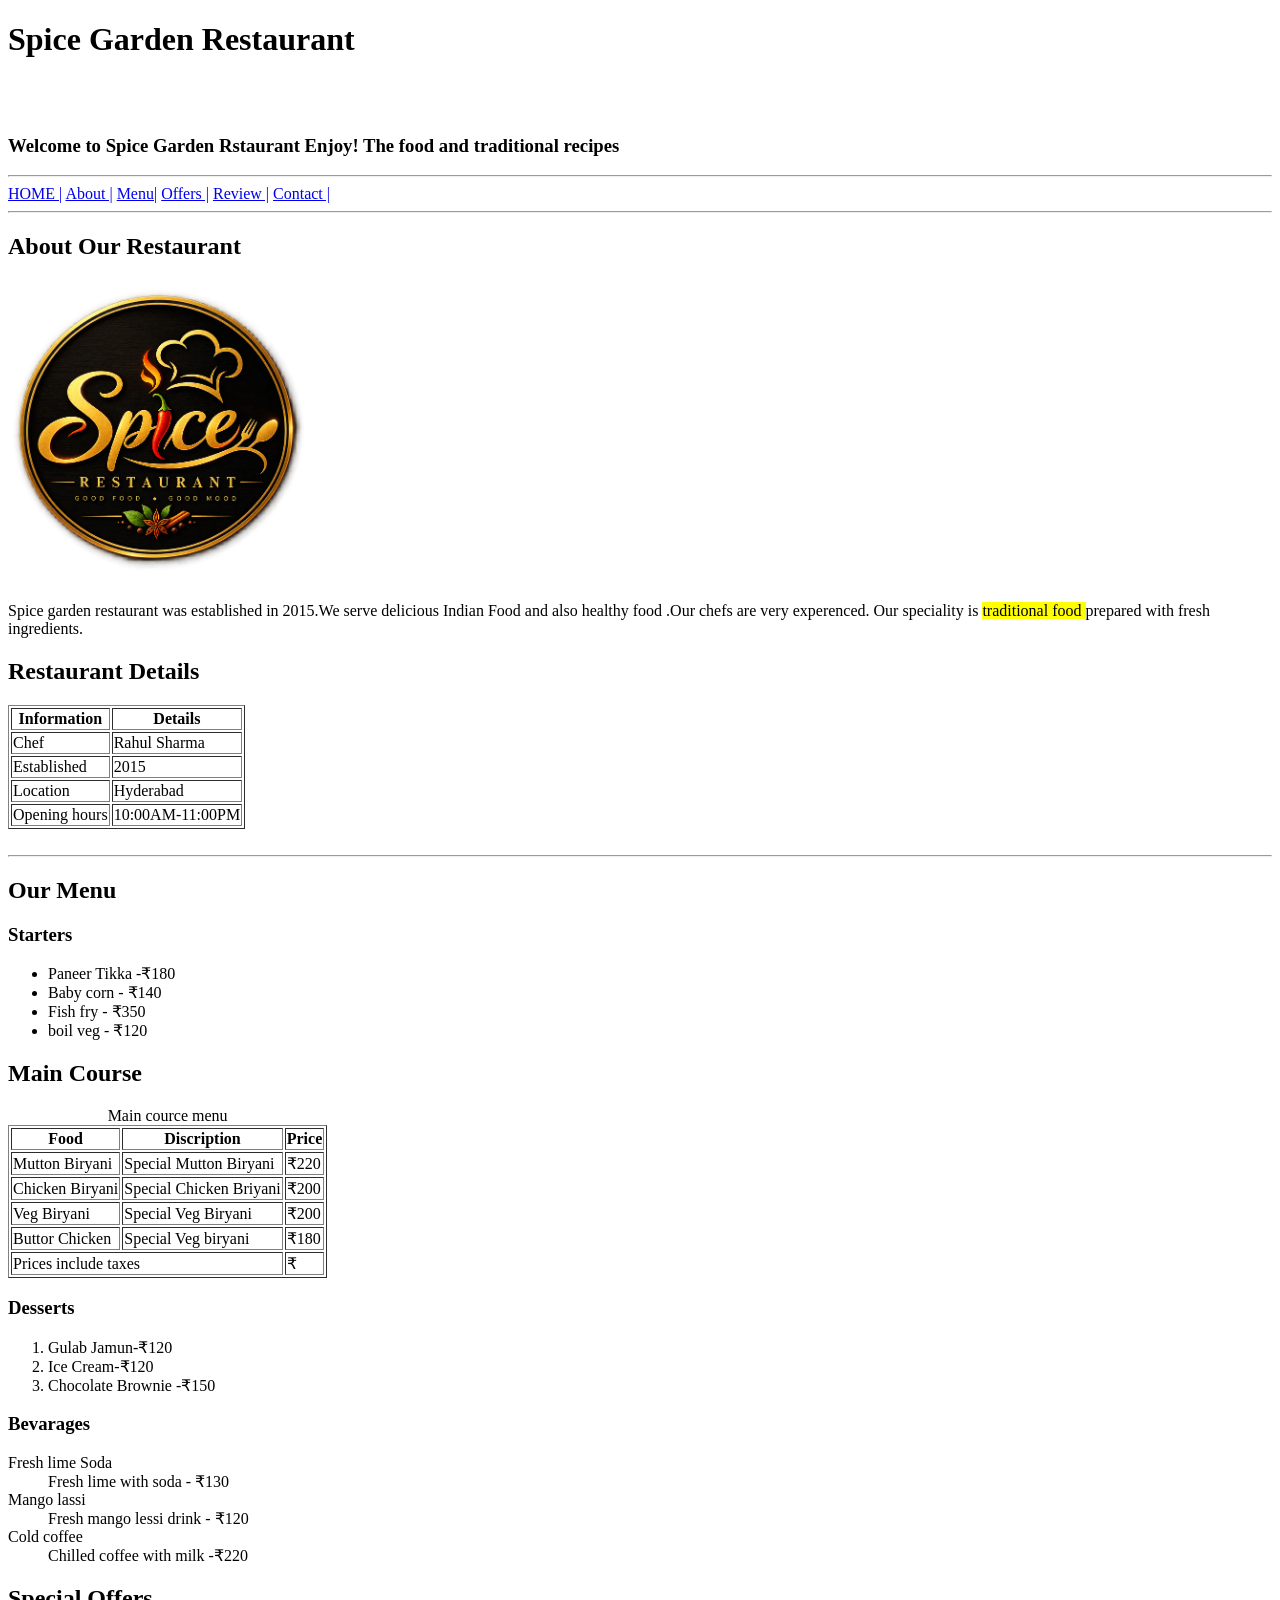
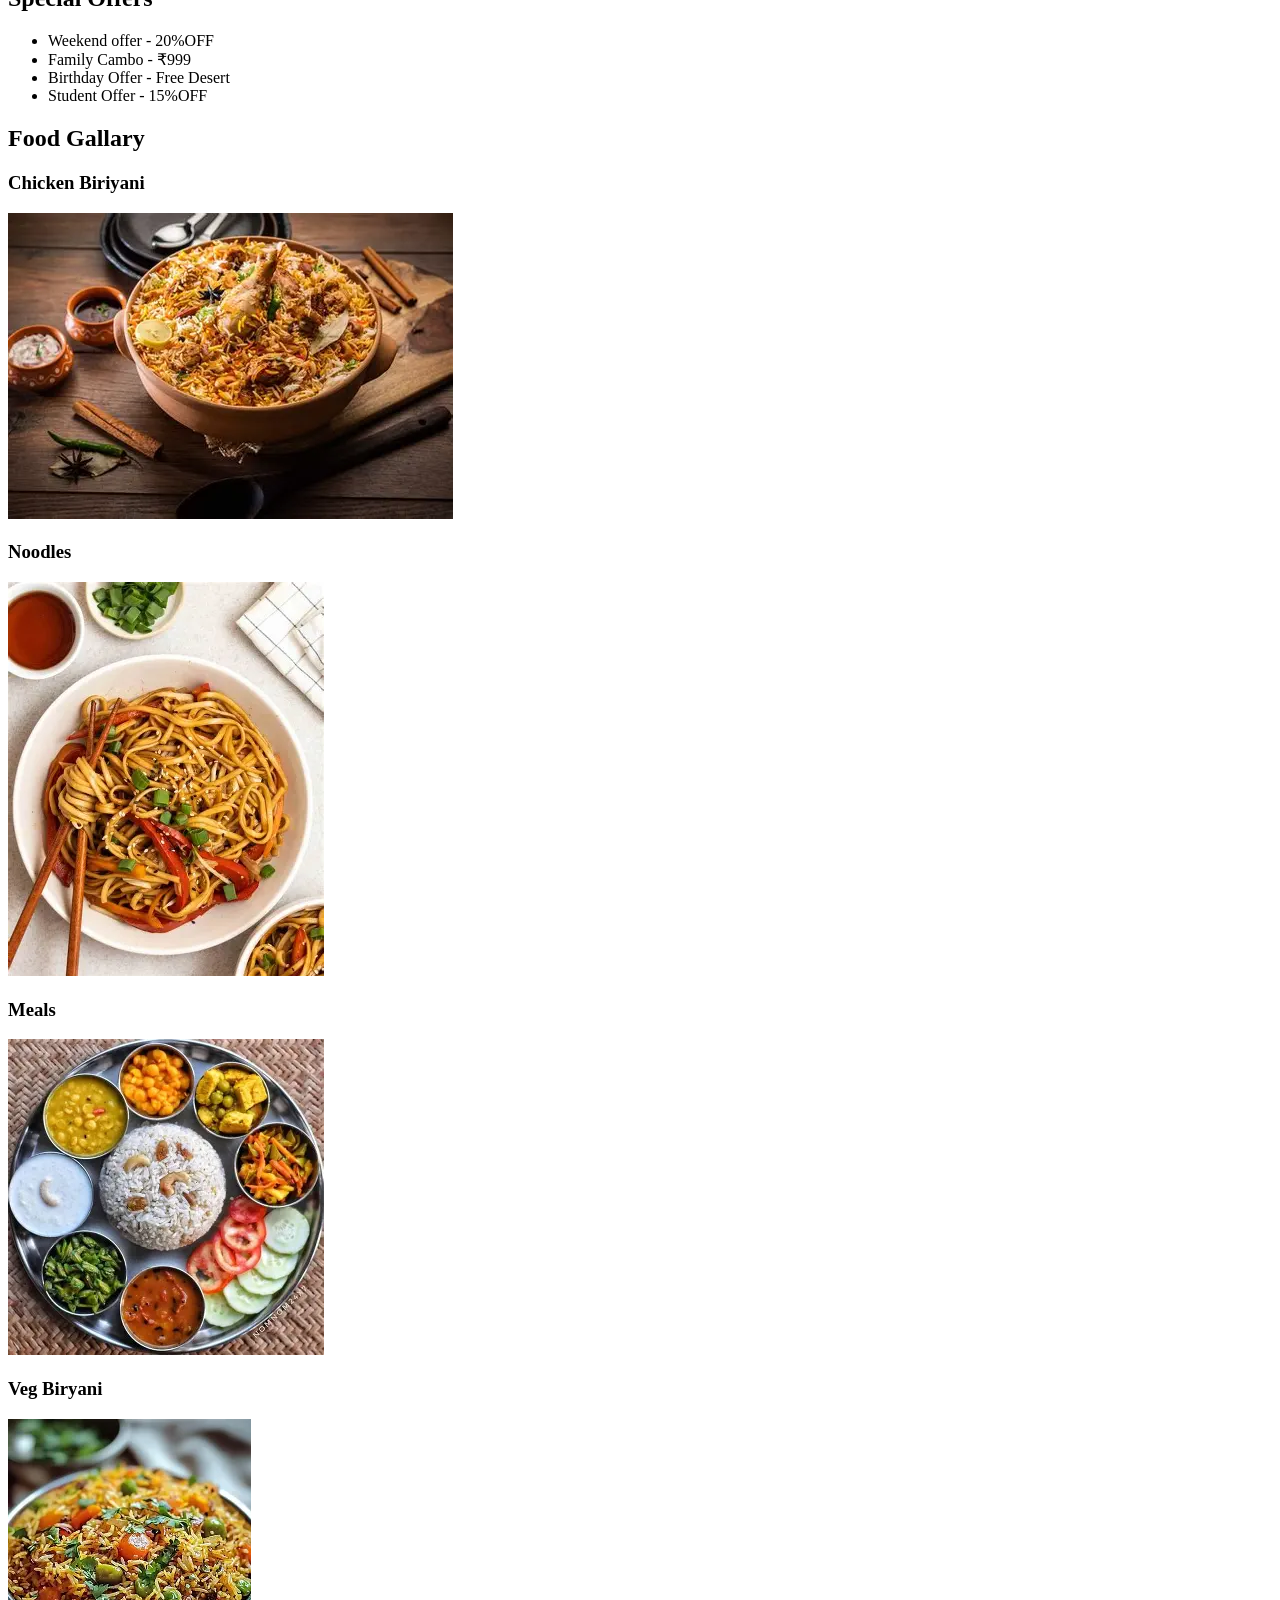
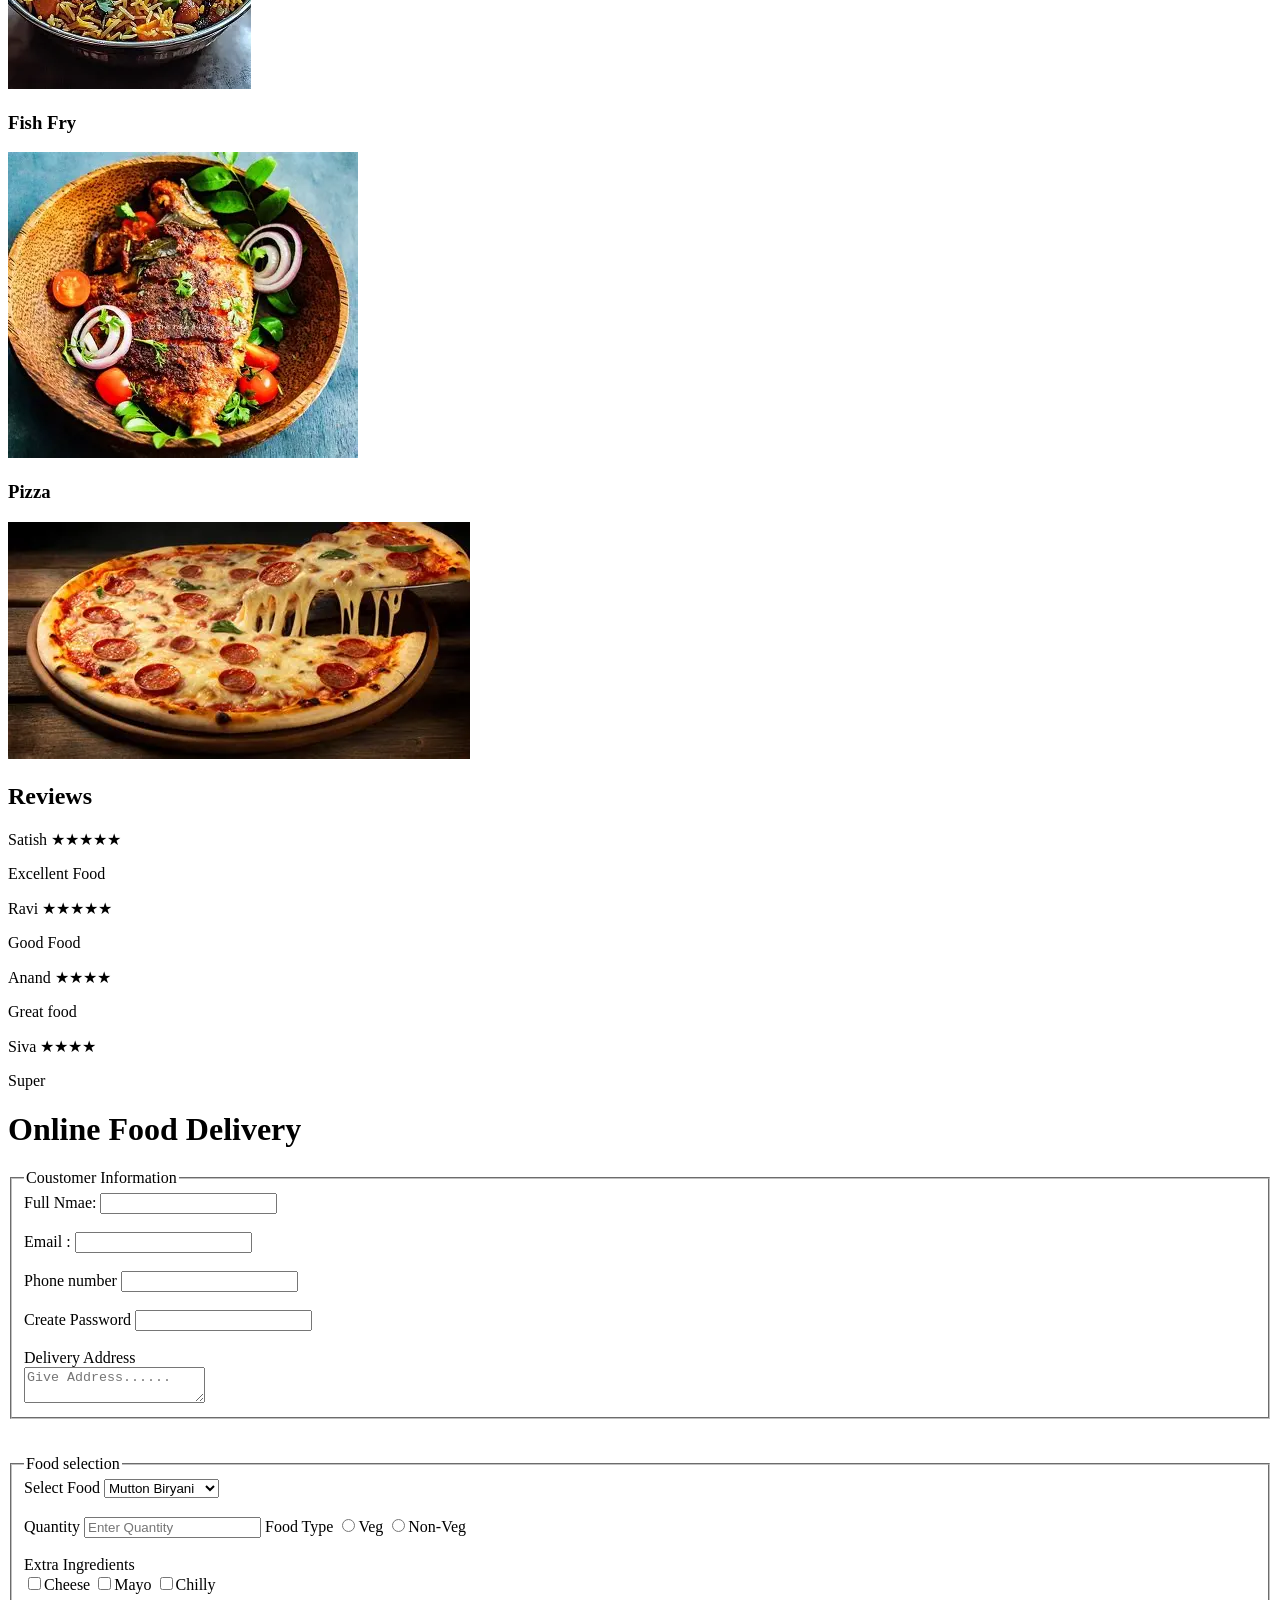
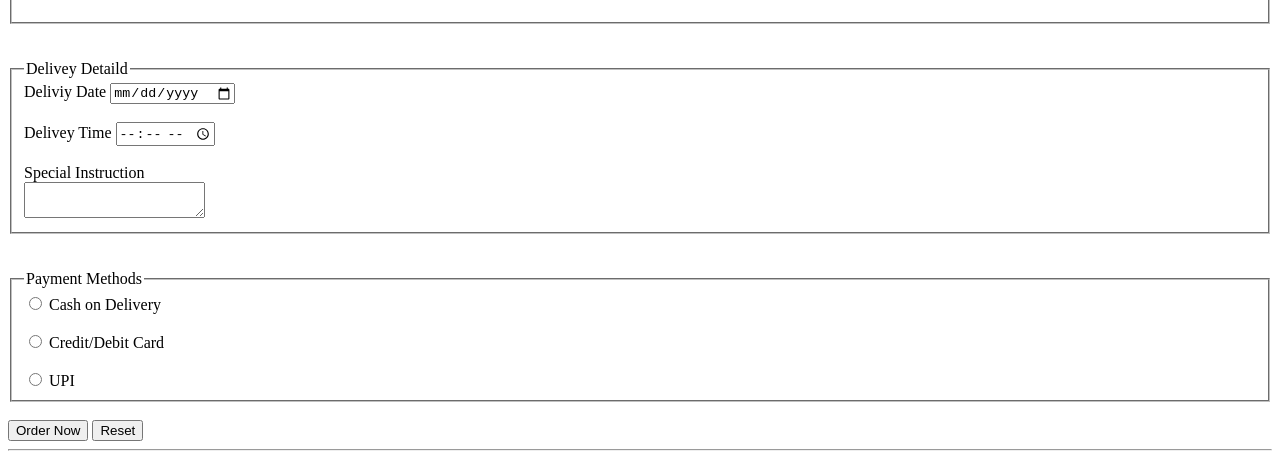
<file: Restaurant/index.html>
<!doctype html>
<html lang="en">

<head>
    <meta charset="UTF-8" />
    <meta name="viewport" content="width=device-width, initial-scale=1.0" />
    <title>RESTAURANT WEBSITE</title>
</head>

<body>
    <h1>Spice Garden Restaurant</h1>
    <br /><br />

    <h3>
        Welcome to Spice Garden Rstaurant Enjoy! The food and traditional recipes
    </h3>
    <hr />
    <a href="Home.html">HOME |</a>
    <a href="About.html"> About |</a>
    <a href="Menu.html">Menu|</a>
    <a href="Offers.html">Offers |</a>
    <a href="Review.html">Review |</a>
    <a href="Contact.html">Contact |</a>

    <hr />

    <h2>About Our Restaurant</h2>
    <img src="ChatGPT Image Sep 5, 2026, 01_28_06 PM.png" width="300px" alt="spice garden restaurant" />
    <br /><br />
    Spice garden restaurant was established in 2015.We serve delicious Indian
    Food and also healthy food .Our chefs are very experenced. Our speciality is
    <mark>traditional food </mark>prepared with fresh ingredients.

    <h2>Restaurant Details</h2>
    <table border="1">
        <tr>
            <th>Information</th>
            <th>Details</th>
        </tr>

        <tr>
            <td>Chef</td>
            <td>Rahul Sharma</td>
        </tr>
        <tr>
            <td>Established</td>
            <td>2015</td>
        </tr>
        <tr>
            <td>Location</td>
            <td>Hyderabad</td>
        </tr>
        <tr>
            <td>Opening hours</td>
            <td>10:00AM-11:00PM</td>
        </tr>
    </table>
    <br />

    <hr />

    <h2>Our Menu</h2>

    <h3>Starters</h3>
    <ul>
        <li>Paneer Tikka -₹180</li>
        <li>Baby corn - ₹140</li>
        <li>Fish fry - ₹350</li>
        <li>boil veg - ₹120</li>
    </ul>

    <h2>Main Course</h2>

    <table border="1">
        <caption>
            Main cource menu
        </caption>
        <tr>
            <th>Food</th>
            <th>Discription</th>
            <th>Price</th>
        </tr>

        <tr>
            <td>Mutton Biryani</td>
            <td>Special Mutton Biryani</td>
            <td>₹220</td>
        </tr>
        <tr>
            <td>Chicken Biryani</td>
            <td>Special Chicken Briyani</td>
            <td>₹200</td>
        </tr>
        <tr>
            <td>Veg Biryani</td>
            <td>Special Veg Biryani</td>
            <td>₹200</td>
        </tr>
        <tr>
            <td>Buttor Chicken</td>
            <td>Special Veg biryani</td>
            <td>₹180</td>
        </tr>

        <ul>
            <td colspan="2">Prices include taxes</td>
            <td>₹</td>
        </ul>
    </table>

    <h3>Desserts</h3>

    <ol>
        <li>Gulab Jamun-₹120</li>
        <li>Ice Cream-₹120</li>
        <li>Chocolate Brownie -₹150</li>
    </ol>

    <h3>Bevarages</h3>

    <dl>
        <dt>Fresh lime Soda</dt>
        <dd>Fresh lime with soda - ₹130</dd>

        <dt>Mango lassi</dt>
        <dd>Fresh mango lessi drink - ₹120</dd>

        <dt>Cold coffee</dt>
        <dd>Chilled coffee with milk -₹220</dd>
    </dl>

    <h2>Special Offers</h2>

    <ul>
        <li>Weekend offer - 20%OFF</li>
        <li>Family Cambo - ₹999</li>
        <li>Birthday Offer - Free Desert</li>
        <li>Student Offer - 15%OFF</li>
    </ul>

    <h2>Food Gallary</h2>
    <h3>Chicken Biriyani</h3>
    <img src="download.webp" alt="Chicken Biryani" />
    <h3>Noodles</h3>
    <img src="download1.webp" alt="Noodles" />
    <h3>Meals</h3>
    <img src="download2.webp" alt="Meals" />
    <h3>Veg Biryani</h3>
    <img src="download3.webp" alt="Veg Biryani" />
    <h3>Fish Fry</h3>
    <img src="dowload4.webp" alt="Fish Fry" />
    <h3>Pizza</h3>
    <img src="download (5).webp" alt="Pizza" />

    <h2>Reviews</h2>
    <p>Satish &#9733;&#9733;&#9733;&#9733;&#9733;</p>
    <p>Excellent Food</p>
    <p>Ravi &#9733;&#9733;&#9733;&#9733;&#9733;</p>
    <p>Good Food</p>
    <p>Anand &#9733;&#9733;&#9733;&#9733</p>
    <p>Great food</p>
    <p>Siva &#9733;&#9733;&#9733;&#9733;</p>
    <p>Super</p>
    <p></p>
    <h1>Online Food Delivery </h1>

    <fieldset>
        <legend>Coustomer Information</legend>
        <form>
            <label for="1">Full Nmae:</label>
            <input type="text" id="1">
            <br> <br>
            <label for="2">Email :</label>
            <input type="email" id="2">
            <br> <br>
            <label for="3">Phone number</label>
            <input type="number" id="3">
            <br><br>
            <label for="4">Create Password</label>
            <input type="number" id="4">
            <br> <br>
            <label for="5">Delivery Address</label>
            <br>
            <textarea id="5" width="70px" height="25px" placeholder="Give Address......"></textarea>



        </form>
    </fieldset>
    <br><br>

    <fieldset>
        <legend>Food selection</legend>
        <label for="6">Select Food</label>
        <select name="food" id="6">
            <option value="1">Mutton Biryani</option>
            <option value="2">Chicken Biryani</option>
            <option value="3">Veg Biryani</option>
            <option value="4">Buttor Chicken</option>
            <option value="5">Paneer Tikka</option>
            <option value="6">Baby corn</option>
            <option value="7">Fish fry</option>
            <option value="8">boil veg</option>
        </select>

        <br><br>
        <label for="7">Quantity</label>
        <input type="text" id="7" placeholder="Enter Quantity">

        <label for="8">Food Type</label>
        <input type="radio" name="foodtype" id="8" value="veg">Veg
        <input type="radio" name="foodtype" id="9" value="non-veg">Non-Veg
        <br><br>

        <label for="10">Extra Ingredients</label> <br>
        <input type="checkbox" name="extra" id="10" value="cheese">Cheese
        <input type="checkbox" name="extra" id="11" value="mayo">Mayo
        <input type="checkbox" name="extra" id="12" value="chilly">Chilly


        <br><br>




    </fieldset>

    <br><br>
    <fieldset>
        <legend> Delivey Detaild</legend>
        <label for="11">Deliviy Date</label>
        <input type="date" id="11">
        <br><br>
        <label for="12">Delivey Time</label>
        <input type="time" id="12">
        <br><br>
        <label for="13">Special Instruction</label>
        <br>
        <textarea id="13"></textarea>

    </fieldset>
    <br><br>
    <fieldset>
        <legend>Payment Methods</legend>
        <input type="radio" name="payment" id="14" value="cash">
        <label for="14">Cash on Delivery</label>
        <br><br>
        <input type="radio" name="payment" id="15" value="card">
        <label for="15">Credit/Debit Card</label>
        <br><br>
        <input type="radio" id="16">
        <label for="16">UPI</label>


    </fieldset>
    <br>
    <button>Order Now</button>

    <button>Reset</button>
    <br>
    <hr>

    
</body>

</html>
</file>
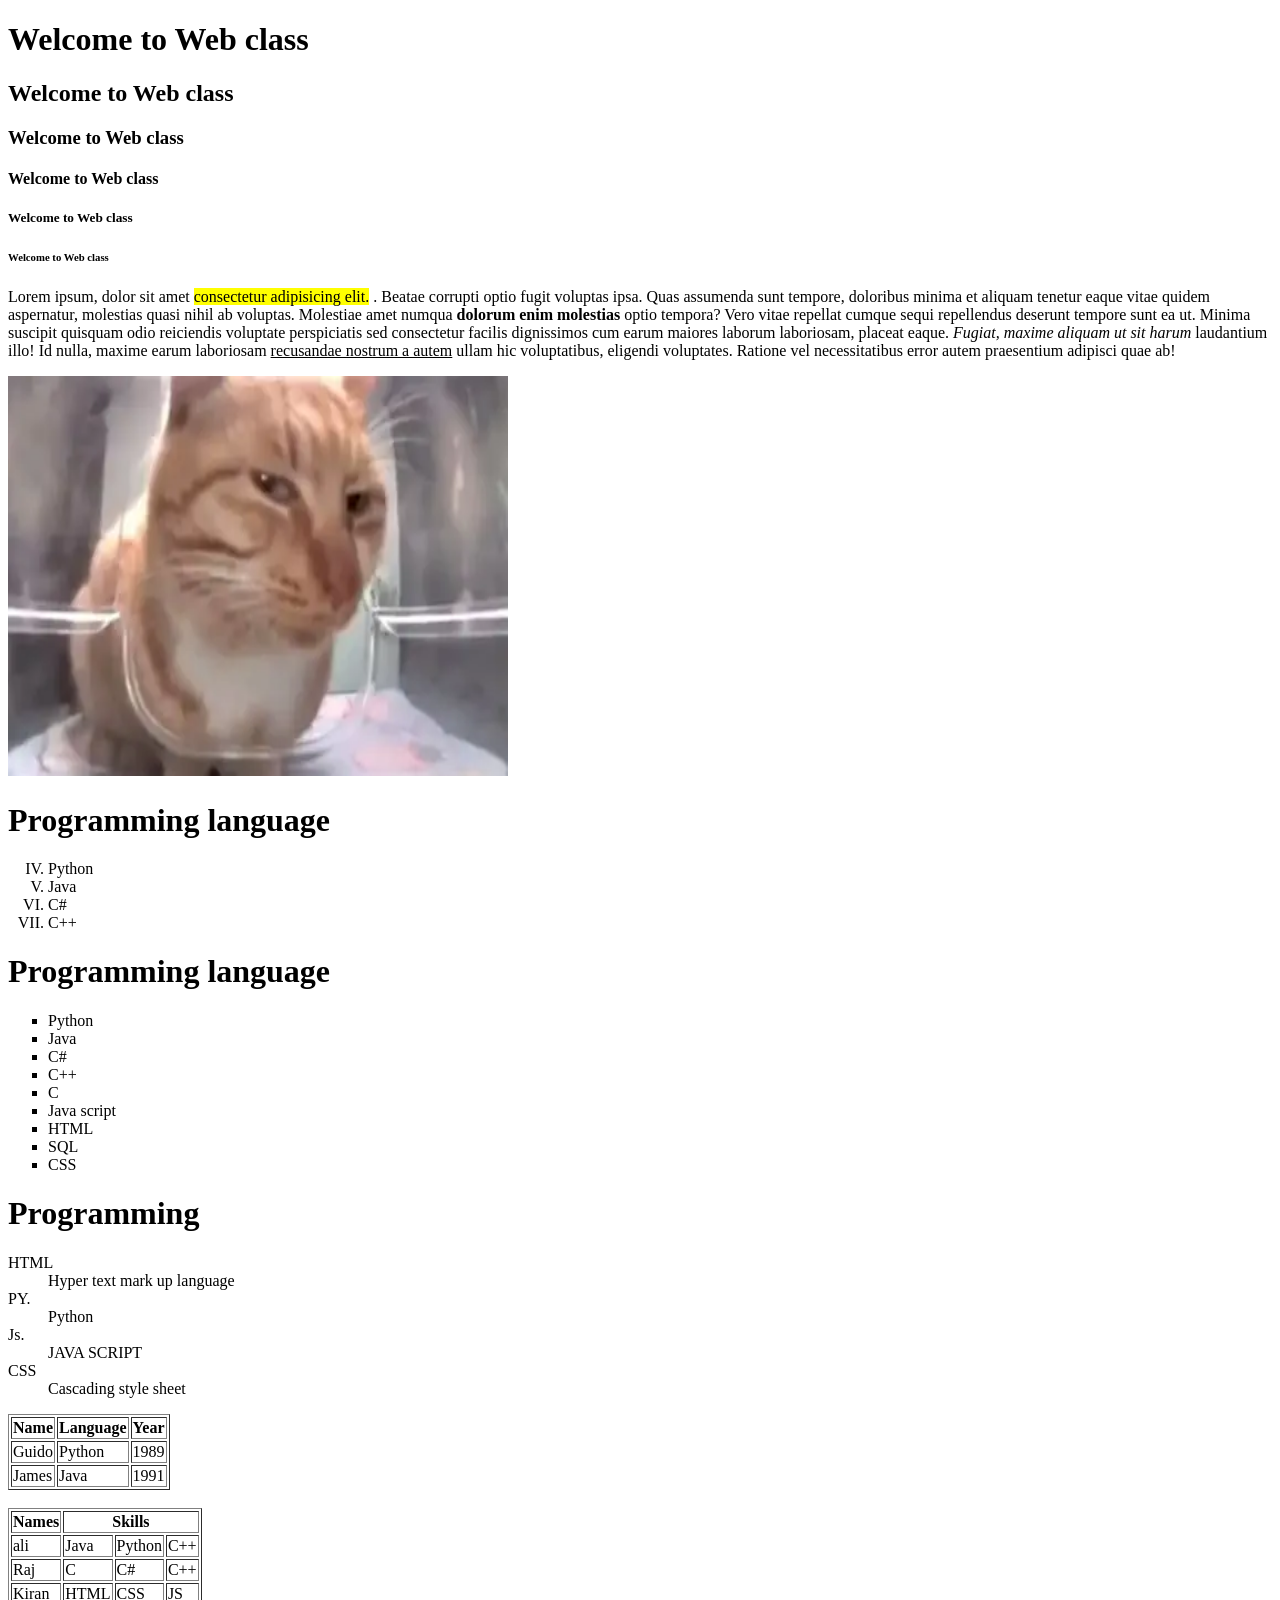
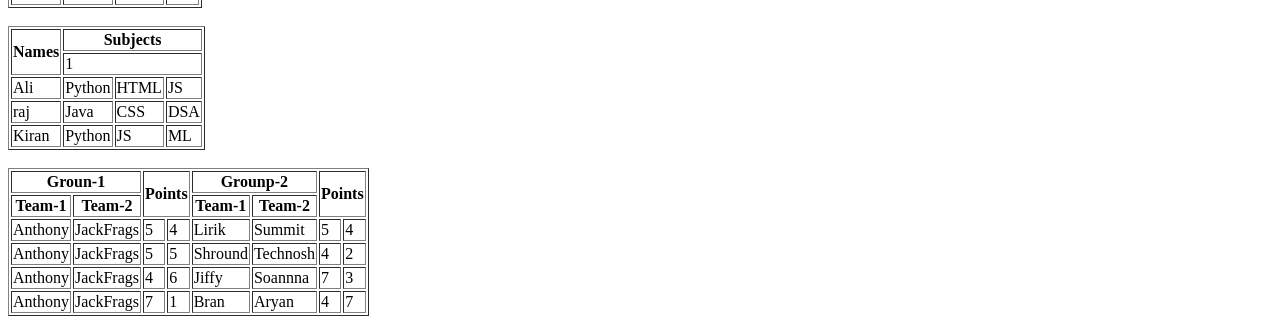
<file: colege_html_css.html>
<!doctype html>
<html lang="en">
  <head>
    <meta charset="UTF-8" />
    <meta name="viewport" content="width=device-width, initial-scale=1.0" />
    <title>HTML_INTRO</title>

    <style>
      .table{
        border-width: 1;
      }
    </style>
  </head>
  <body>
    <h1>Welcome to Web class</h1>
    <h2>Welcome to Web class</h2>
    <h3>Welcome to Web class</h3>
    <h4>Welcome to Web class</h4>
    <h5>Welcome to Web class</h5>
    <h6>Welcome to Web class</h6>

    <p>
      Lorem ipsum, dolor sit amet <mark>consectetur adipisicing elit.</mark> .
      Beatae corrupti optio fugit voluptas ipsa. Quas assumenda sunt tempore,
      doloribus minima et aliquam tenetur eaque vitae quidem aspernatur,
      molestias quasi nihil ab voluptas. Molestiae amet numqua
      <b>dolorum enim molestias</b> optio tempora? Vero vitae repellat cumque
      sequi repellendus deserunt tempore sunt ea ut. Minima suscipit quisquam
      odio reiciendis voluptate perspiciatis sed consectetur facilis dignissimos
      cum earum maiores laborum laboriosam, placeat eaque.
      <i>Fugiat, maxime aliquam ut sit harum </i>laudantium illo! Id nulla,
      maxime earum laboriosam <u>recusandae nostrum a autem</u> ullam hic
      voluptatibus, eligendi voluptates. Ratione vel necessitatibus error autem
      praesentium adipisci quae ab!
    </p>

    <img src="../image/catimg.webp" height="400px" width="500px" alt="Cat" />
  </body>
</html>

<h1>Programming language</h1>

<ol type="I" start="4">
  <li>Python</li>
  <li>Java</li>
  <li>C#</li>
  <li>C++</li>
</ol>

<h1>Programming language</h1>
<ul type="square">
  <li>Python</li>
  <li>Java</li>
  <li>C#</li>
  <li>C++</li>
  <li>C</li>
  <li>Java script</li>
  <li>HTML</li>
  <li>SQL</li>
  <li>CSS</li>
  
</ul>

<h1>Programming</h1>

<dl>
  <dt>HTML</dt>
  <dd>Hyper text mark up language</dd>
  <dt>PY.</dt>
  <dd>Python</dd>
  <dt>Js.</dt>
  <dd>JAVA SCRIPT</dd>
  <dt>CSS</dt>
  <dd>Cascading style sheet</dd>
  
</dl>

<table border="1">
  <tr>
    <th>Name</th>
    <th>Language</th>
    <th>Year</th>
  </tr>
  <tr>
    <td>Guido</td>
    <td>Python</td>
    <td>1989</td>
  </tr>
   <tr>
    <td>James</td>
    <td>Java</td>
    <td>1991</td>
  </tr>
</table> 
<br>
<table border="1" class="table">
  <tr>
    <th>Names</th>
    <th colspan="3">Skills</th>
  </tr>
   <tr>
    <td>ali</td>
    <td>Java</td>
    <td>Python</td>
    <td>C++</td>
   </tr>

   <tr>
    <td>Raj</td>
    <td>C</td>
    <td>C#</td>
    <td>C++</td>
   </tr>

   <tr>
    <td>Kiran</td>
    <td>HTML</td>
    <td>CSS</td>
    <td>JS</td>
   </tr>
</table>

<br>
<table border="1">
  <tr >
    <th rowspan="2">Names</th>
    <th colspan="3">Subjects</th>
  </tr>

  <tr>
    <td colspan="3">1</td>
    
    
  </tr>
  <tr>
    <td>Ali</td>
    <td>Python</td>
    <td>HTML</td>
    <td>JS</td>

  </tr>

  <tr>
    <td>raj</td>
    <td>Java</td>
    <td>CSS</td>
    <td>DSA</td>
  </tr>

  <tr>
    <td>Kiran</td>
    <td>Python</td>
    <td>JS</td>
    <td>ML</td>
  </tr>
</table>

<br>

<table border="1">
  <tr>
    <th colspan="2">Groun-1</th>
    <th rowspan="2" colspan="2">Points</th>
    <th colspan="2">Grounp-2</th>
    <th rowspan="2" colspan="2">Points</th>

  </tr>
   <tr>
    <th>Team-1</th>
    <th>Team-2</th>
    <th>Team-1</th>
    <th>Team-2</th>
   </tr>

   <tr>
    <td>Anthony</td>
    <td>JackFrags</td>
    <td>5</td>
    <td>4</td>
    <td>Lirik</td>
    <td>Summit</td>
    <td>5</td>
    <td>4</td>
    
   </tr>
   <tr>
    <td>Anthony</td>
    <td>JackFrags</td>
    <td>5</td>
    <td>5</td>
    <td>Shround</td>
    <td>Technosh</td>
    <td>4</td>
    <td>2</td>
    
   </tr>
   <tr>
    <td>Anthony</td>
    <td>JackFrags</td>
    <td>4</td>
    <td>6</td>
    <td>Jiffy</td>
    <td>Soannna</td>
    <td>7</td>
    <td>3</td>
    
   </tr>
   <tr>
    <td>Anthony</td>
    <td>JackFrags</td>
    <td>7</td>
    <td>1</td>
    <td>Bran</td>
    <td>Aryan</td>
    <td>4</td>
    <td>7</td>
    
   </tr>




</table>
















</body>
</html>
</file>
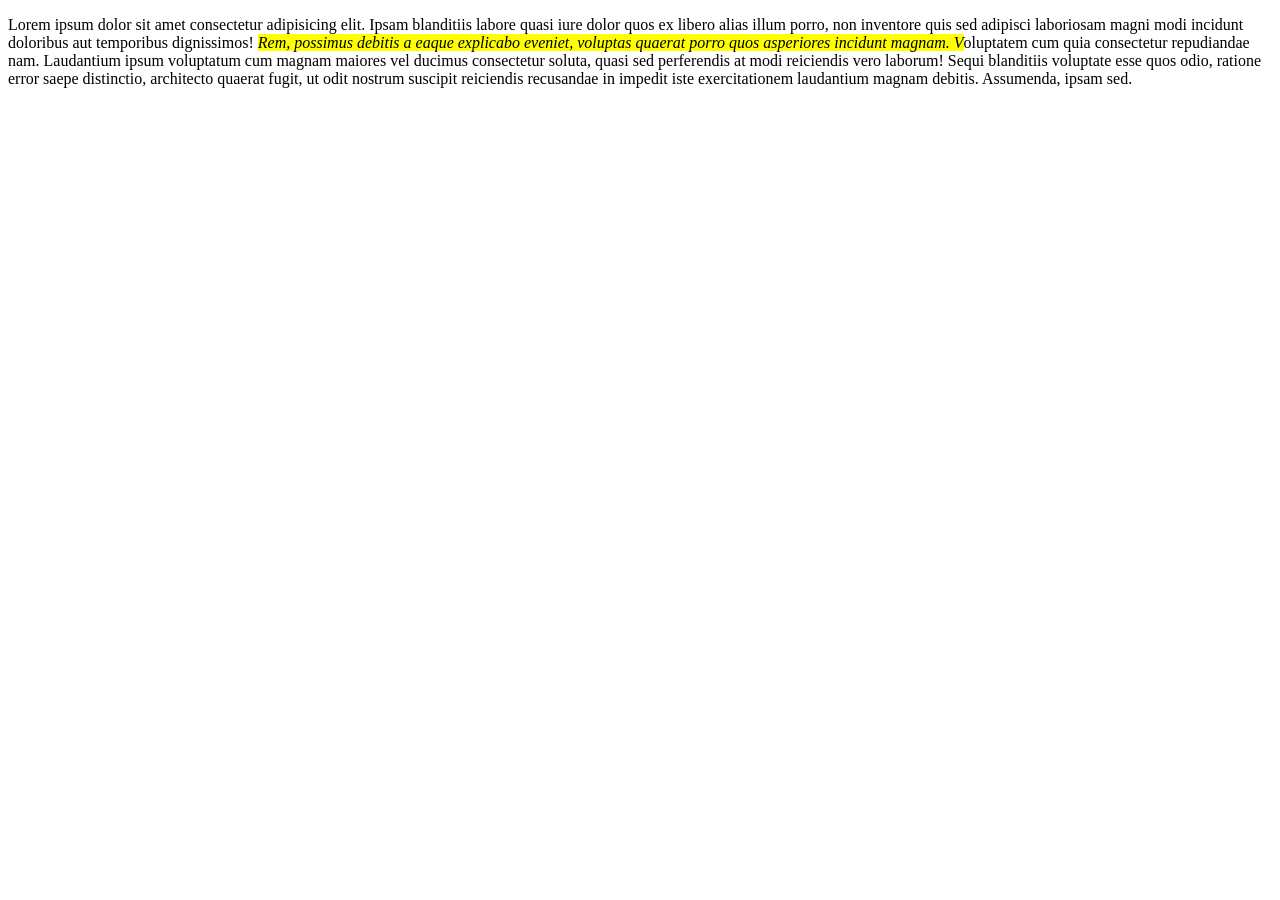
<file: elemens_types.html>
<!doctype html>
<html lang="en">
  <head>
    <meta charset="UTF-8" />
    <meta name="viewport" content="width=device-width, initial-scale=1.0" />
    <title>Document</title>
  </head>
  <body>
    <p>
      Lorem ipsum dolor sit amet consectetur adipisicing elit. Ipsam blanditiis
      labore quasi iure dolor quos ex libero alias illum porro, non inventore
      quis sed adipisci laboriosam magni modi incidunt doloribus aut temporibus
      dignissimos! <mark> <i>Rem, possimus debitis a eaque explicabo eveniet, voluptas
      quaerat porro quos asperiores incidunt magnam. V</i></mark>oluptatem cum quia
      consectetur repudiandae nam. Laudantium ipsum voluptatum cum magnam
      maiores vel ducimus consectetur soluta, quasi sed perferendis at modi
      reiciendis vero laborum! Sequi blanditiis voluptate esse quos odio,
      ratione error saepe distinctio, architecto quaerat fugit, ut odit nostrum
      suscipit reiciendis recusandae in impedit iste exercitationem laudantium
      magnam debitis. Assumenda, ipsam sed.
    </p>

    
  </body>
</html>
</file>
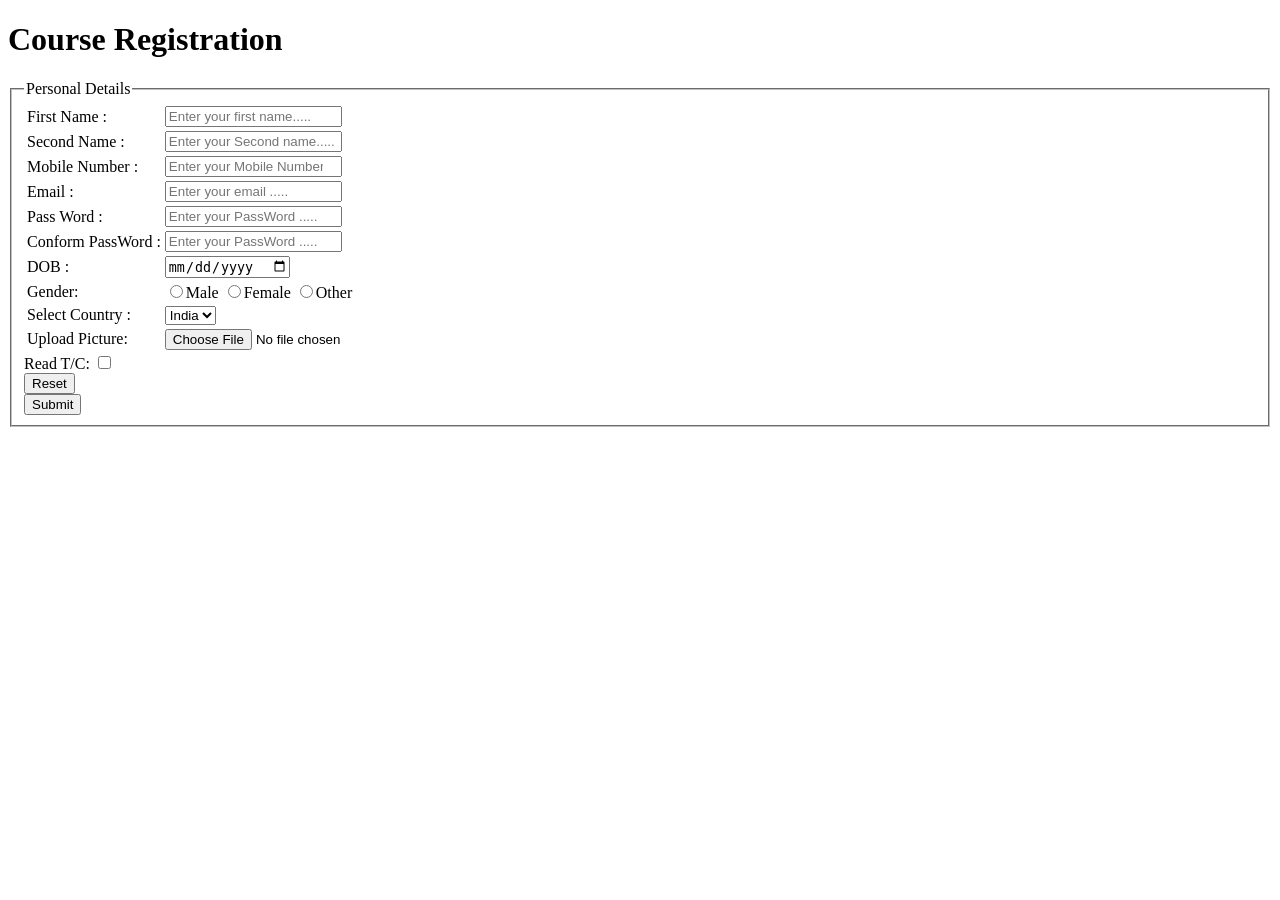
<file: Form_course.html>
<!doctype html>
<html lang="en">

<head>
    <meta charset="UTF-8" />
    <meta name="viewport" content="width=device-width, initial-scale=1.0" />
    <title>Course Registration</title>
</head>

<body>
    <h1>Course Registration</h1>
    <fieldset>
        <legend>Personal Details</legend>

        <form action="Thankyou.html">
            <table>
                <tr>
                    <td>
                        <label for="1"> First Name :</label>
                    </td>
                    <td>
                        <input type="text" name="FN" id="1" placeholder="Enter your first name....." /><br />
                    </td>

                </tr>
                <tr>
                    <td>
                        <label for="2">Second Name :</label>
                    </td>
                    <td>
                        <input type="text" name="SN" id="2" placeholder="Enter your Second name....." /><br />
                    </td>
                </tr>
                <tr>
                    <td>
                        <label for="3">Mobile Number :</label>
                    </td>
                    <td>
                        <input type="number" name="MB" id="3" placeholder="Enter your Mobile Number....." /><br />
                    </td>
                </tr>
                <tr>
                    <td>
                        <label for="4">Email :</label>

                    </td>
                    <td>
                        <input type="email" name="email" id="4" placeholder="Enter your email ....." /><br />
                    </td>
                </tr>
                <tr>
                    <td>
                        <label for="5">Pass Word :</label>
                    </td>
                    <td>
                        <input type="password" name="PW" id="5" placeholder="Enter your PassWord ....." /><br />
                    </td>
                </tr>
                <tr>
                    <td>
                        <label for="6"> Conform PassWord :</label>
                    </td>
                    <td>
                        <input type="password" name="PW" id="6" placeholder="Enter your PassWord ....." /><br />
                    </td>
                </tr>
                <tr>
                    <td>
                        <label for="7">DOB :</label>
                    </td>
                    <td>
                        <input type="date" name="DOB" id="7" /><br />
                    </td>
                </tr>
                <tr>
                    <td>
                        <label for="8">Gender:</label>
                    </td>
                    <td>
                        <input type="radio" name="gender" id="8" />Male
                        <input type="radio" name="gender" id="8" />Female
                        <input type="radio" name="gender" id="8" />Other <br />
                    </td>
                </tr>
                <tr>
                    <td>
                        <label for="9">Select Country :</label>
                    </td>
                    <td>
                        <select name="country" id="9">
                            <option value="india">India</option>
                            <option value="USA">USA</option>
                        </select><br />
                    </td>
                </tr>

                <tr>
                    <td> <label for="10">Upload Picture:</label></td>
                    <td><input type="file" id="10" /><br /></td>
                </tr>
            </table>
            <label for="11">Read T/C:</label></td>

            <input type="checkbox" name="T/C" id="11"></td><br>

            <input type="reset" /><br />
            <input type="submit" />


        </form>
    </fieldset>
    </form>
</body>

</html>
</file>
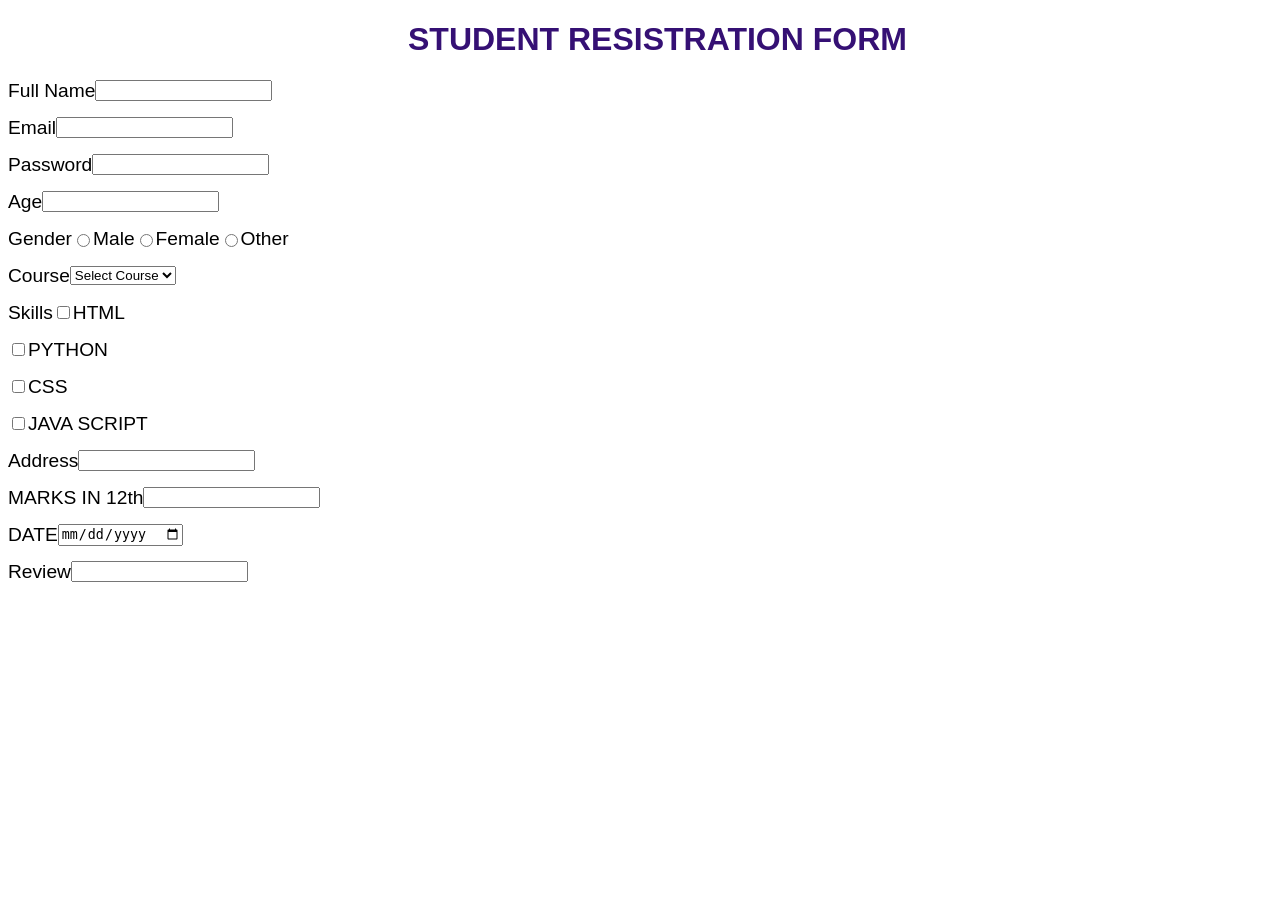
<file: form_project.html>
<!doctype html>
<html lang="en">
  <head>
    <meta charset="UTF-8" />
    <meta name="viewport" content="width=device-width, initial-scale=1.0" />
    <title>STUDENT RESISTRATION FORM</title>
    <link rel="stylesheet" href="form_project.css" />
  </head>
  <style></style>

  <body>
    <div>
      <h1 class="h1">STUDENT RESISTRATION FORM</h1>
    </div>

    <div class="form-cointainer">
      <div class="name">
        <label for="Full Name:">Full Name</label>
        <input type="text" name="Full Name" id="Full Name" />
      </div>

      <div class="name">
        <label for="Email">Email</label>
        <input type="Email" name="Email" id="Email" />
      </div>

      <div class="name">
        <label for="Password">Password</label>
        <input type="password" name="Password" id="Password" />
      </div>

      <div class="name">
        <label for="Age">Age</label>
        <input type="text" name="Age" id="Age" />
      </div>

      <div class="name">
        <label for="Gender:">Gender</label>

        <input type="radio" name="Gender" id="Gender" vlaue="Male" />
        <label for="Gender">Male</label>
        <input type="radio" name="Gender" id="Gender" value="Female" />
        <label for="Gender">Female</label>
        <input type="radio" name="Gender" id="Gender" value="Other" />
        <label for="Gender">Other</label>
      </div>

      <div class="name">
        <label for="course_select">Course</label>
        <select name="Course" id="course_select">
          <option value="select Course">Select Course</option>
          <option value="CSE-AI">CSE-AI/ML</option>
          <option value="CSE-DS">CSE-DS</option>
          <option value="CSE">CSE</option>
          <option value="EEE">EEE</option>
          <option value="ECE">ECE</option>
          <option value="ME">ME</option>
          <option value="CIVIL">CIVIL</option>
          <option value="ARTS">ARTS</option>
        </select>
      </div>

      <div class="name">
        <label for="">Skills</label>

        <input type="checkbox" name="skills" id="Skills" />
        <label for="Skills" name="skills" id="HTML">HTML</label>
      </div>
      <div class="name">
        <input type="checkbox" name="skills" id="PYTHON" />
        <label for="PYTHON">PYTHON</label>
      </div>

      <div class="name">
        <input type="checkbox" name="skills" id="CSS" />
        <label for="CSS">CSS</label>
      </div>
      <div class="name">
        <input type="checkbox" name="skills" id="Java script" />
        <label for="Java script">JAVA SCRIPT</label>
      </div>

      <div class="name">
        <label for="address">Address</label>
        <input type="text" name="Address" id="address" />
      </div>

      <div class="name">
        <label for="MARKS">MARKS IN 12th</label>
        <input type="number" name="marks" id="MARKS" />
      </div>

      <div class="name">
        <label for="DATE">DATE</label>
        <input type="date" name="date" id="DATE" />
      </div>
      <div class="name">
      <label for="Review">Review</label>
      <input type="text" name="review" id="Review" lenght="200px" height="250px">
      </div>

      <div></div>
    </div>
  </body>
</html>
</file>
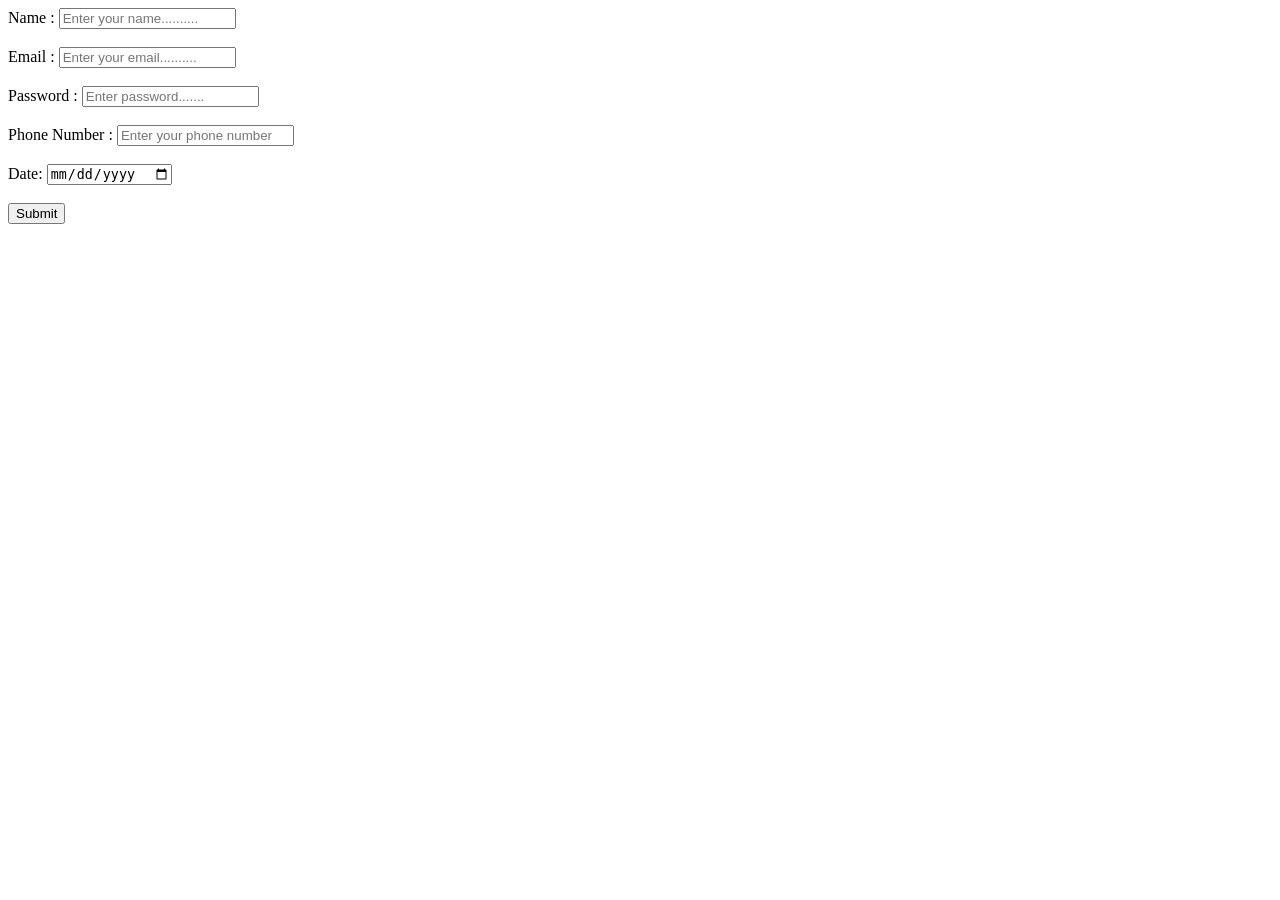
<file: forms.html>
<!DOCTYPE html>
<html lang="en">
<head>
    <meta charset="UTF-8">
    <meta name="viewport" content="width=device-width, initial-scale=1.0">
    <title>Document</title>
</head>
<body>
    <form action="https://X.com">
        <label for="1">Name :</label>
        <input type="text" id="1"  placeholder="Enter your name.........."> 
        <br><br>
        <label for="2">Email :</label>
        <input type="email" id="2" placeholder="Enter your email..........">
        <br><br>
        <label for="4">Password :</label>
        <input type="password" id="4" placeholder="Enter password.......">
        <br><br>
        <label for="4">Phone Number :</label>
        <input type="number"  id="5" placeholder="Enter your phone number">
        <br><br>
        <label for="">Date:</label>
        <input type="date"  id="6">
        <br><br>
        <input type="submit"  >
    </form>
</body>
</html>
</file>
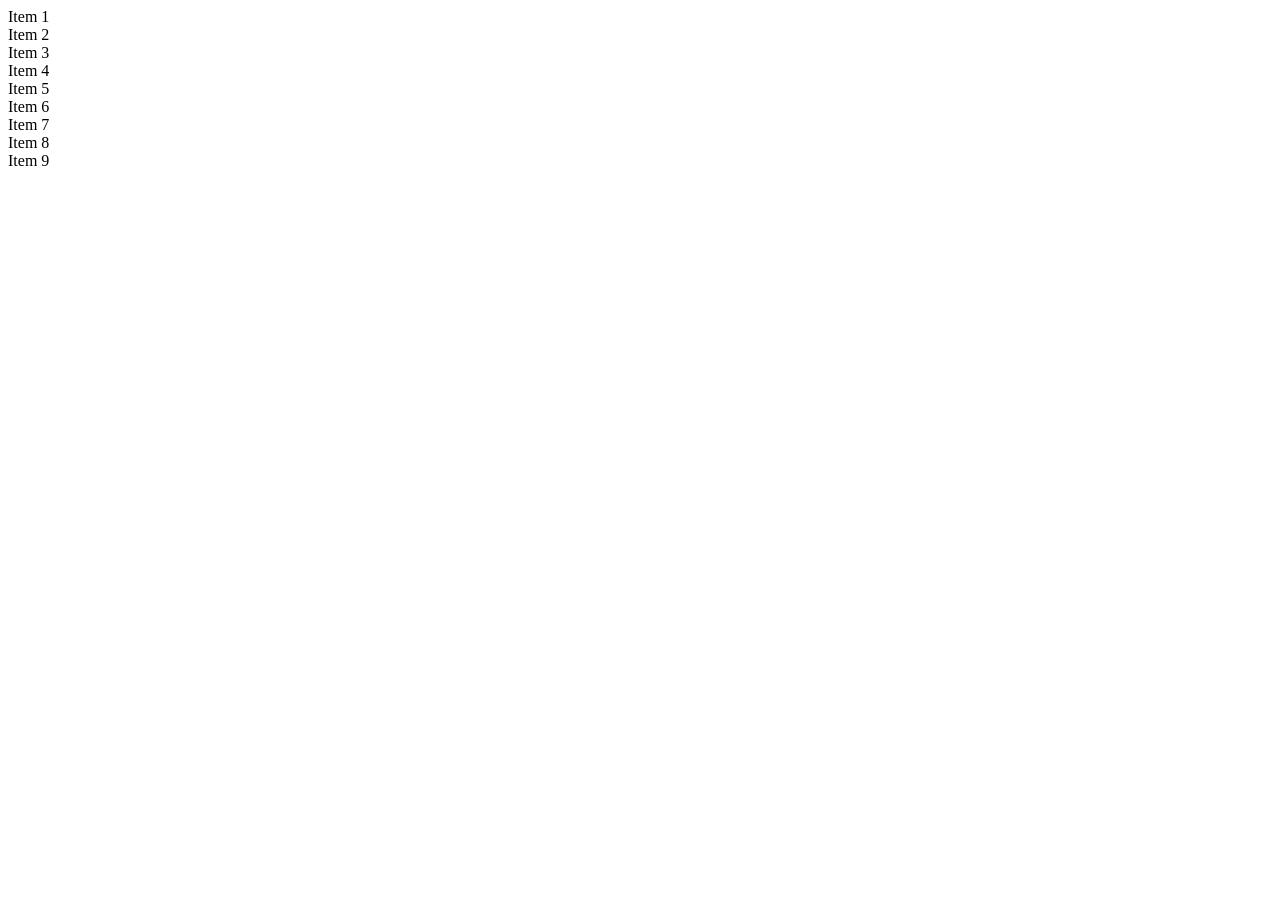
<file: grid.html>
<!DOCTYPE html>
<html>
    <head>

    </head>
    <body>
        <div class="grid-container">
             <div class="item"> Item 1</div>
             <div class="item"> Item 2</div>
             <div class="item"> Item 3</div>
             <div class="item"> Item 4</div>
             <div class="item"> Item 5</div>
             <div class="item"> Item 6</div>
             <div class="item"> Item 7</div>
             <div class="item"> Item 8</div>
             <div class="item"> Item 9</div>
             
        </div>
    </body>
</html>
</file>
<file: form_project.css>
.h1 {
  font-family: Arial;
  margin-left: 400px;
  color: rgb(53, 16, 116);
}

.name {
   display: flex;
   align-items: center;
   margin-bottom: 15px;
   font-size: larger;
   font-family: Arial;

}

body{
  
}
</file>
